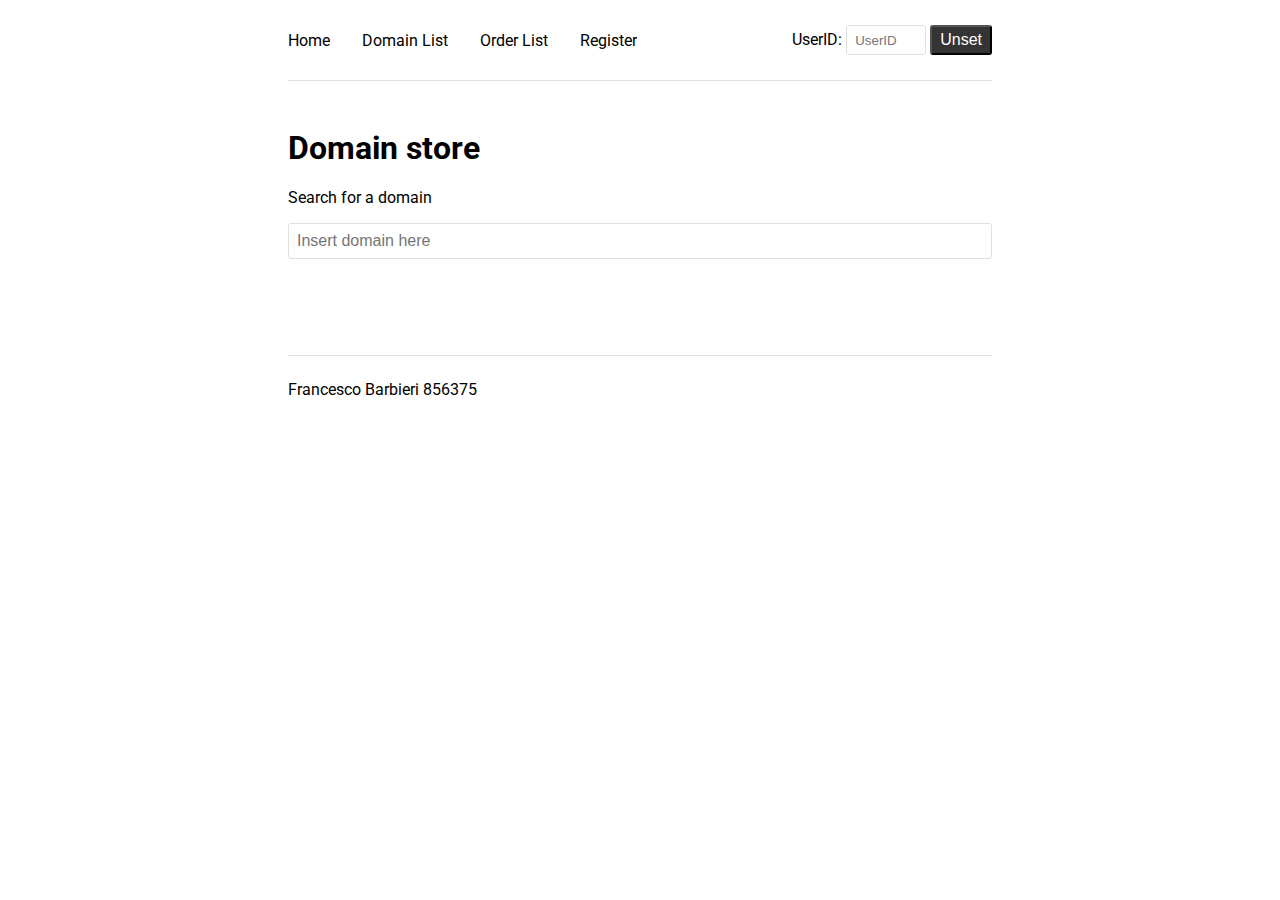
<file: client-web/index.html>
<!DOCTYPE html>
<html>
    <head>
        <meta charset="utf-8" />
        <meta name="viewport" content="width=device-width, initial-scale=1.0" />

        <link rel="stylesheet" href="style.css" />
        <link rel="preconnect" href="https://fonts.googleapis.com" />
        <link rel="preconnect" href="https://fonts.gstatic.com" crossorigin />
        <link
            href="https://fonts.googleapis.com/css2?family=Roboto:ital,wght@0,100;0,300;0,400;0,500;0,700;0,900;1,100;1,300;1,400;1,500;1,700;1,900&display=swap"
            rel="stylesheet"
        />

        <title>Domain Broker - DS Project</title>
    </head>
    <body data-server-no-reload>
        <header>
            <div class="wrapper">
                <div class="navbar">
                    <nav>
                        <a href="index.html">Home</a>
                        <a href="domains.html">Domain List</a>
                        <a href="orders.html">Order List</a>
                        <a href="register.html">Register</a>
                    </nav>
                    <div>
                        <label>UserID:</label>
                        <input
                            class="uid-input"
                            type="text"
                            placeholder="UserID"
                            id="userId"
                        />
                        <button id="unsetUserId">Unset</button>
                    </div>
                </div>
            </div>
        </header>

        <div class="container">
            <div class="wrapper">
                <div class="header">
                    <h1>Domain store</h1>
                    <p>Search for a domain</p>
                </div>
                <form method="post" action="" id="main-form">
                    <input
                        class="main-input"
                        type="text"
                        placeholder="Insert domain here"
                        name="domain"
                    />
                </form>
                <div class="error-box" id="general-error-box">
                </div>
                <div class="error-box" id="error-box">
                    This domain is already assigned to the user:
                    <br />
                    <div>
                        <span style="font-weight: 500">Name:</span>
                        <span class="name"></span>
                    </div>
                    <div>
                        <span style="font-weight: 500">Surname:</span>
                        <span class="surname"></span>
                    </div>
                    <div>
                        <span style="font-weight: 500">Email:</span>
                        <span class="email"></span>
                    </div>
                    <div>
                        <span style="font-weight: 500">Expiration:</span>
                        <span class="expiry"></span>
                    </div>
                    <br />
                    Try with a different one.
                </div>
            </div>
        </div>

        <footer>
            <div class="wrapper">
                <div class="footer-content">Francesco Barbieri 856375</div>
            </div>
        </footer>
        <script src="script.js"></script>
        <script>
            // This function is executed when the window has finished loading
            window.onload = function () {
                // Add an event listener for the 'submit' event 
                const mainForm = document.getElementById('main-form');
                if (mainForm)
                    mainForm.addEventListener('submit', reserveDomain);
            };

            // Asynchronous function to handle the domain reservation
            async function reserveDomain(event) {
                // Prevent the default form submission behavior
                event.preventDefault();

                const form = document.getElementById("main-form");
                const formData = new FormData(form);
                const domain  = formData.get("domain");

                const endpoint = `${API_URI}/domains/${domain}/availability`;

                // Send a GET request to the endpoint and await the response
                const response = await fetch(endpoint);
                // If the response is not OK
                if(!response.ok) {
                    // If the response status is 400 (Bad Request)
                    if(response.status == 400) {
                        const data = await response.text();
                        document.getElementById("error-box").style.display = "none";
                        const errorBox = document.getElementById("general-error-box");
                        // Set the inner text of the error box to the response text
                        errorBox.innerText = data;
                        errorBox.style.display = "block";
                        return;
                    }
                    // If the response status is 409 (Conflict)
                    else if(response.status == 409) {
                        const data = await response.json();
                        
                        // Updates UI
                        document.getElementById("general-error-box").style.display = "none";
                        const errorBox = document.getElementById("error-box");

                        // Update the error box with the details from the response
                        errorBox.querySelector(".name").innerHTML = data.name;
                        errorBox.querySelector(".surname").innerHTML = data.surname;
                        errorBox.querySelector(".email").innerHTML = data.email;
                        errorBox.querySelector(".expiry").innerHTML = new Date(Number(data.expirationDate)).toLocaleDateString();

                        errorBox.style.display = "block";
                        return;
                    } else {
                        // For other response statuses, throw a generic error
                        throw new Error(`Generic error. ${response.status} ${response.statusText}`);
                    }
                } else {
                    // Redirect the user to the 'buy.html' page with the domain as a query parameter
                    window.location.href = `buy.html?domain=${domain}`;
                }
            }
        </script>
    </body>
</html>
</file>
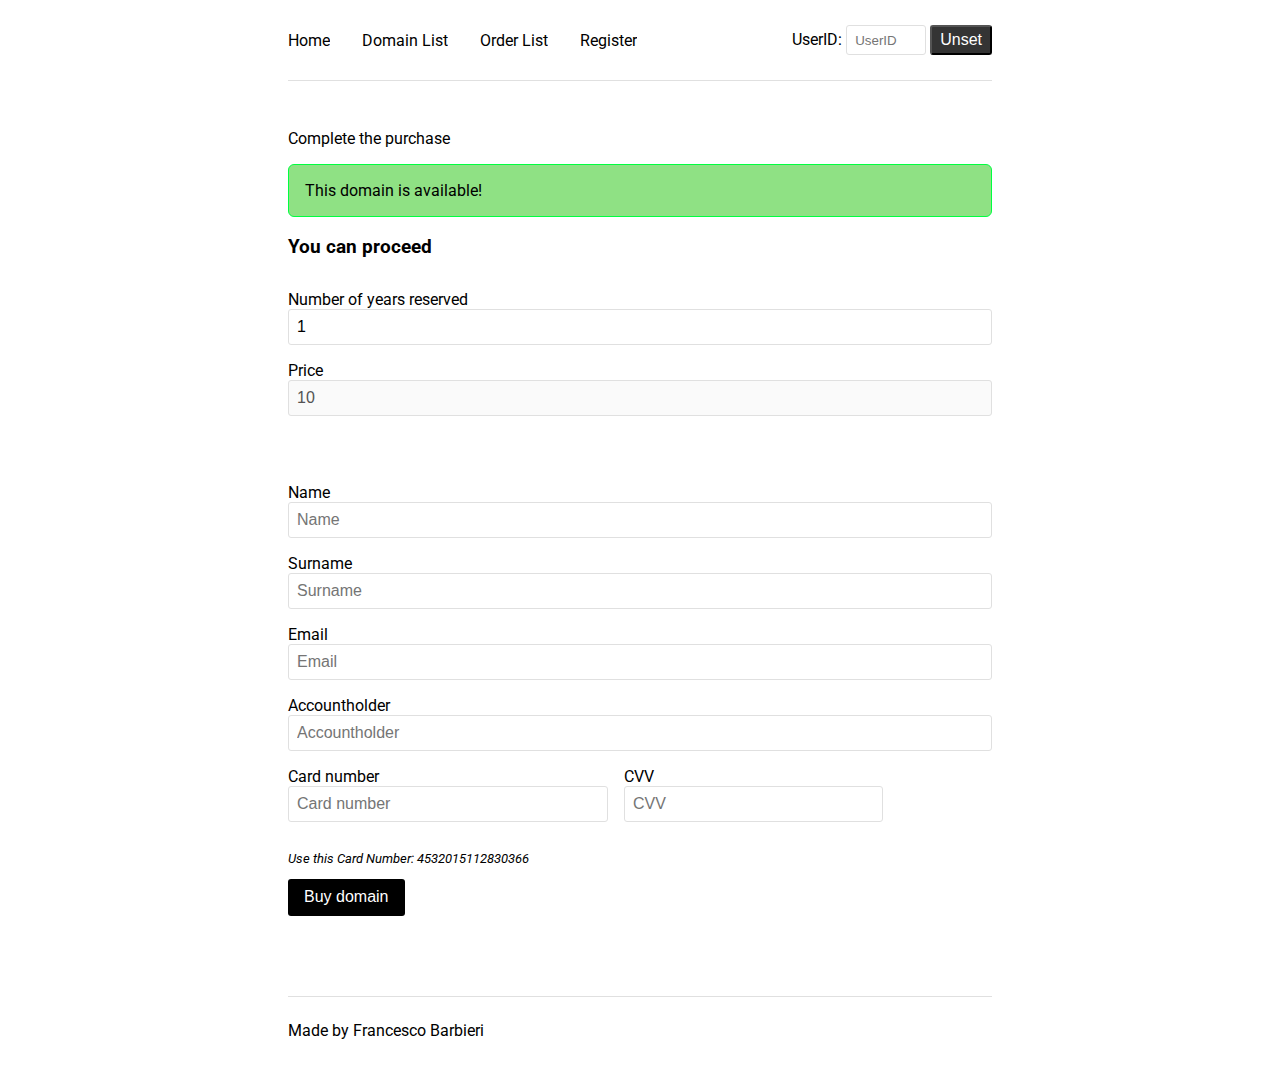
<file: client-web/buy.html>
<!DOCTYPE html>
<html>
    <head>
        <meta charset="utf-8" />
        <meta name="viewport" content="width=device-width, initial-scale=1.0" />

        <link rel="stylesheet" href="style.css" />
        <link rel="preconnect" href="https://fonts.googleapis.com" />
        <link rel="preconnect" href="https://fonts.gstatic.com" crossorigin />
        <link
            href="https://fonts.googleapis.com/css2?family=Roboto:ital,wght@0,100;0,300;0,400;0,500;0,700;0,900;1,100;1,300;1,400;1,500;1,700;1,900&display=swap"
            rel="stylesheet"
        />

        <title>Domain Broker - DS Project</title>
    </head>
    <body data-server-no-reload>
        <header>
            <div class="wrapper">
              <div class="navbar">
                <nav>
                    <a href="index.html">Home</a>
                    <a href="domains.html">Domain List</a>
                    <a href="orders.html">Order List</a>
                    <a href="register.html">Register</a>
                </nav>
                <div>
                  <label>UserID:</label>
                  <input class="uid-input" type="text" placeholder="UserID" id="userId">
                  <button id="unsetUserId">Unset</button>
                </div>
              </div>
            </div>
          </header>

        <div class="container">
            <div class="wrapper">
                <div class="header">
                    <h1 id="domain-name">Budjetdomains</h1>
                    <p id="infobox">Complete the purchase</p>
                </div>
                <div id="main-content" style="margin-bottom: 2rem;">
                    <div class="success-box" id="welcome-success-box">This domain is available!</div>
                    <div class="buy-box">
                        <h3>You can proceed</h3>
                        <form id="buy-form" action="" method="post">
                            <div class="input-wrapper">
                                <label id="years-label">Number of years reserved</label>
                                <input
                                    type="number"
                                    placeholder="Number of years"
                                    min="1"
                                    max="10"
                                    name="duration"
                                    id="duration"
                                    value="1"
                                    required
                                />
                                <label>Price</label>
                                <input type="number" placeholder="Price" id="price" name="price" disabled />
                            </div>
                            <br />
                            <div class="input-wrapper">
                                <label>Name</label>
                                <input type="text" placeholder="Name" name="name" id="name" required/>
                                <label>Surname</label>
                                <input type="text" placeholder="Surname" name="surname" id="surname" required/>
                                <label>Email</label>
                                <input type="email" placeholder="Email" name="email" id="email" required/>
                                <label>Accountholder</label>
                                <input
                                    type="text"
                                    placeholder="Accountholder"
                                    name="accountholder"
                                    required
                                />
                                <div class="payment-info-container">
                                    <div>
                                        <label>Card number</label>
                                        <input
                                            type="text"
                                            placeholder="Card number"
                                            name="card-number"
                                            required
                                        />
                                        <p style="font-size: small; font-style: italic;">
                                            Use this Card Number: 4532015112830366
                                        </p>
                                    </div>
                                    <div>
                                        <label>CVV</label>
                                        <input type="text" placeholder="CVV" name="cvv" required/>
                                    </div>
                                </div>
                            </div>
                            <input class="submit-button" type="submit" value="Buy domain">
                        </form>
                    </div>
                </div>
                <div class="success-box" id="success-box" hidden>
                    You successfully bought the domain!
                </div>
                <div class="error-box" id="error-box">
                </div>
            </div>
        </div>

        <footer>
            <div class="wrapper">
                <div class="footer-content">Made by Francesco Barbieri</div>
            </div>
        </footer>
        <script src="script.js"></script>
        <script>
            const urlParams = new URLSearchParams(window.location.search);

            // Initialize the script when the window is loaded
            window.onload = init();

            // Define the initialization function
            async function init() {

                // Check if userId is stored in localStorage and auto-complete user data if it is
                if(localStorage.getItem("userId") != null) {
                    await autoCompleteUserData();
                }

                // Retrieve the 'domain' parameter from the URL and set it to the corresponding DOM element
                const domain = urlParams.get("domain");
                document.getElementById("domain-name").innerText = domain;

                // Get the form element and add a submit event listener to trigger the buyDomain function
                const form = document.getElementById("buy-form");
                form.addEventListener("submit", buyDomain);

                // Update the price
                updatePrice();

                // Add an event listener to the duration input to update the price when the duration changes
                const durationElement = document.getElementById("duration");
                duration.addEventListener("change", updatePrice);

                // Get URL parameters using Proxy
                const params = new Proxy(new URLSearchParams(window.location.search), {
                    get: (searchParams, prop) => searchParams.get(prop),
                });
                
                // Determine the operation type based on URL parameters, default to 'purchase'
                let operation = params.operation;

                if(operation == null) {
                    operation = "purchase";
                } else {
                    // If the operation is not null, it is a renewal, update the UI accordingly
                    document.getElementById("welcome-success-box").style.display = "none";
                    document.getElementById("infobox").innerText = "Complete the renewal";
                    document.getElementById("years-label").innerText = "Select the number of years to renew your subscription (up to a maximum of 10 cumulative years).";
                    operation = "renewal";
                }

                // Define the function to handle the form submission
                async function buyDomain(event) {
                    // Prevent the default form submission behavior
                    event.preventDefault();

                    // Check if userId is stored in localStorage, show error message if not
                    if(!localStorage.getItem("userId")) {
                        const errorBox = document.getElementById("error-box");
                        errorBox.innerText = "You need to insert a valid user ID in the navbar to proceed or Register a new account.";
                        errorBox.style.display = "block";
                        return;
                    }

                    // Get form data
                    const form = document.getElementById("buy-form");
                    const formData = new FormData(form);

                    // Prepare the data to be sent to the server
                    const data = {
                        userId: localStorage.getItem("userId"),
                        duration: formData.get("duration"),
                        price: document.getElementById("price").value,
                        domain: urlParams.get("domain"),
                        accountHolder: formData.get("accountholder"),
                        cardNumber: formData.get("card-number"),
                        cvv: formData.get("cvv"),
                        operation: operation,
                    }
                    
                    // Define the endpoint for the API request
                    const endpoint = `${API_URI}/orders`;
                    
                    // Send the data to the server using a POST request
                    const response = await fetch(endpoint, {
                        method: "POST",
                        headers: {
                            "Content-Type": "application/json",
                            "Access-Control-Allow-Origin": "*",
                            "Access-Control-Request-Method": "POST",
                            "Access-Control-Request-Headers": "content-type",
                            "Sec-Fetch-Dest": "empty",
                            "Sec-Fetch-Mode": "cors",
                            "Sec-Fetch-Site": "same-site"
                        },
                        body: JSON.stringify(data),
                    });
                    
                    // Handle the server response
                    if (!response.ok) {
                        // If the response is not ok, show an error message
                        const errorMessage = await response.text();
                        document.getElementById("main-content").style.display = "none";
                        const errorBox = document.getElementById("error-box");
                        errorBox.innerText = errorMessage;
                        errorBox.style.display = "block";
                    } else {
                        // If the response is ok, show the success message
                        document.getElementById("main-content").style.display = "none";
                        document.getElementById("success-box").style.display = "block";
                    }
                }

                // Define the function to update the price based on the selected duration
                function updatePrice() {
                    // Define the price per year
                    const pricePerYear = 10;
                    
                    const priceElement = document.getElementById("price");
                    const durationElement = document.getElementById("duration");
                    
                    const duration = durationElement.value;
                    const price = duration * pricePerYear;

                    priceElement.setAttribute("value", `${price}`);
                }

                // Define the function to auto-complete user data if userId is available in localStorage
                async function autoCompleteUserData() {
                    const endpoint = `${API_URI}/user/` + localStorage.getItem("userId");
                    const response = await fetch(endpoint)
                    
                    if(response.ok) {
                        const data = await response.json(); // Parse the response data
                        document.getElementById("name").value = data.name;
                        document.getElementById("surname").value = data.surname;
                        document.getElementById("email").value = data.email;
                    }
                }
            }
        </script>
    </body>
</html>
</file>
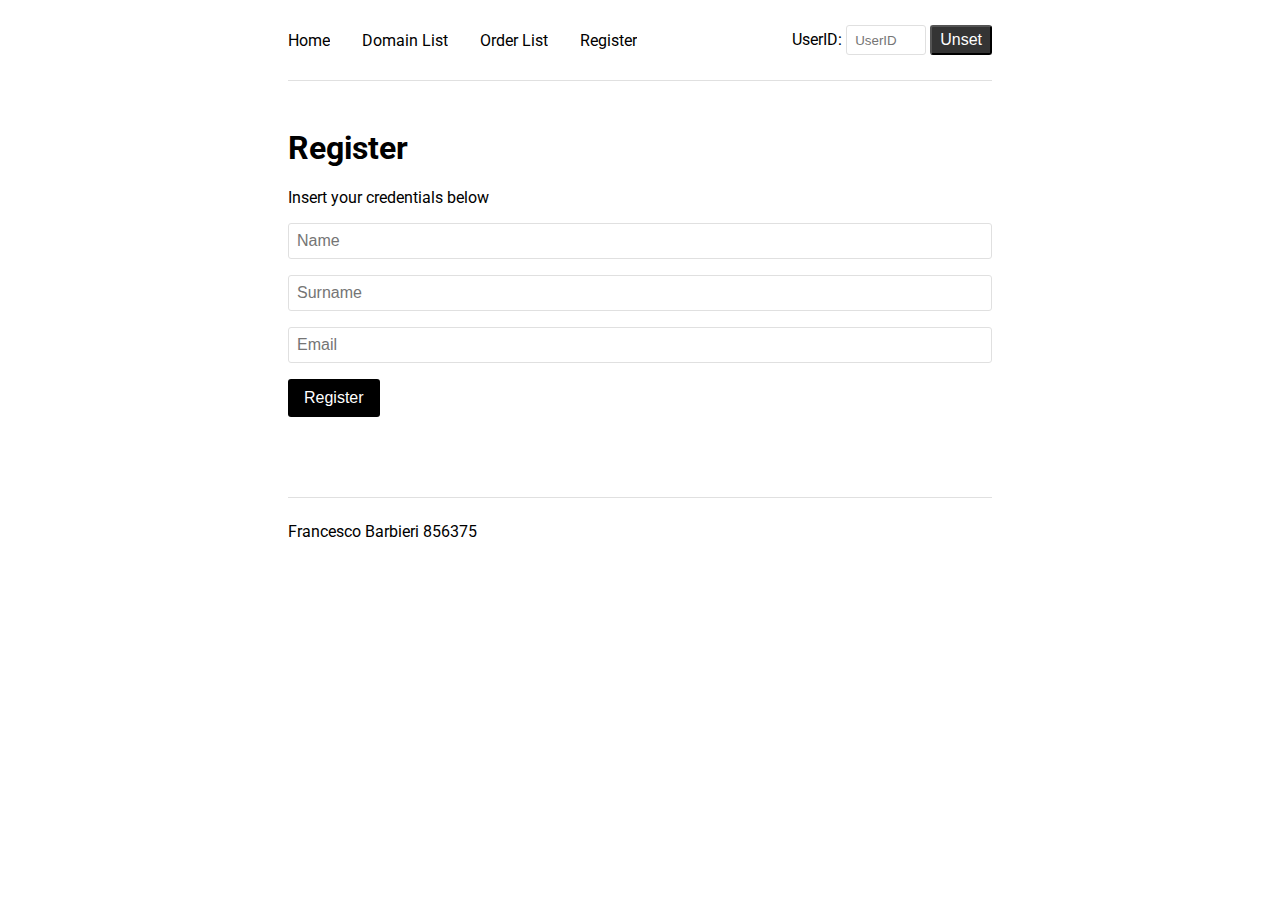
<file: client-web/register.html>
<!DOCTYPE html>
<html>
  <head>
    <meta charset="utf-8">
    <meta name="viewport" content="width=device-width, initial-scale=1.0"/>

    <link rel="stylesheet" href="style.css"/>
    <link rel="preconnect" href="https://fonts.googleapis.com">
    <link rel="preconnect" href="https://fonts.gstatic.com" crossorigin>
    <link href="https://fonts.googleapis.com/css2?family=Roboto:ital,wght@0,100;0,300;0,400;0,500;0,700;0,900;1,100;1,300;1,400;1,500;1,700;1,900&display=swap" rel="stylesheet">

    <title>Domain Broker - DS Project</title>
  </head>
  <body data-server-no-reload>
    <header>
      <div class="wrapper">
        <div class="navbar">
          <nav>
            <a href="index.html">Home</a>
            <a href="domains.html">Domain List</a>
            <a href="orders.html">Order List</a>
            <a href="register.html">Register</a>
          </nav>
          <div>
            <label>UserID:</label>
            <input class="uid-input" type="text" placeholder="UserID" id="userId">
            <button id="unsetUserId">Unset</button>
          </div>
        </div>
      </div>
    </header>

    <div class="container">
      <div class="wrapper">
        <div class="header">
          <h1>Register</h1>
          <p>Insert your credentials below</p>
        </div>
        <div id="main-content">
            <form id="register-form" method="post" action="">
                <input class="main-input" type="text" placeholder="Name" name="name" />
                <input class="main-input" type="text" placeholder="Surname" name="surname" />
                <input class="main-input" type="text" placeholder="Email" name="email" />
                <button id="submit-button" class="submit-button">Register</button>
            </form>
        </div>
        <div class="error-box" id="error-box">
            
        </div>
        <div class="success-box" id="success-box" hidden>
            Your account has been registered. This is your account id:
            <span style="font-size: 1.4rem; font-weight: 500;"></span><br>
            It has been automatically added to the user id field in the navbar. If you want to change it type in it manually the desired user ID.
        </div>
    </div>

    <footer>
      <div class="wrapper">
        <div class="footer-content">
          Francesco Barbieri 856375
        </div>
      </div>
    </footer>
    <script src="script.js"></script>
    <script>
        // This function is executed when the window has finished loading
        window.onload = function() {
            // If 'userId' is stored in localStorage show error message and hide page content
            if (localStorage.getItem("userId") != null) {
                document.getElementById("main-content").style.display = "none";
                const errorBox = document.getElementById("error-box");
                errorBox.innerText = "You are already registered. Unset your user id from the navbar to register a new account.";
                errorBox.style.display = "block";
            }

            // Add an event listener to the form to handle the 'submit' event
            document.getElementById("register-form").addEventListener("submit", async ( event ) => {
                // Prevent the default form submission behavior
                event.preventDefault();

                const form = document.getElementById("register-form");
                const formData = new FormData(form);

                // Create a data object containing the form values
                const data = {
                    name: formData.get("name"),
                    surname: formData.get("surname"),
                    email: formData.get("email"),
                }

                const endpoint = `${API_URI}/user`;

                // Send a POST request to the endpoint with the form data in JSON format
                const response = await fetch(endpoint, {
                    method: "POST",
                    headers: {
                        "Content-Type": "application/json",
                    },
                    body: JSON.stringify(data),
                });

                // If the response is OK
                if(response.ok) {
                    const responseData = await response.json();
                    const userId = responseData.id;

                    // Store the user ID in localStorage
                    localStorage.setItem("userId", userId);
                    document.getElementById("userId").value = userId;

                    // Update the UI
                    document.getElementById("main-content").style.display = "none";
                    const successBox = document.getElementById("success-box");
                    successBox.querySelector("span").innerText = userId;
                    successBox.style.display = "block";
                }
                // If the response status is 409 (Conflict)
                else if(response.status == 409) {
                    // Update UI and show error box
                    document.getElementById("main-content").style.display = "none";
                    const errorBox = document.getElementById("error-box");
                    errorBox.innerText = "This email is already registered.";
                    errorBox.style.display = "block";
                } else {
                    // Update UI and show error box for other response statuses
                    const data = await response.text();
                    document.getElementById("main-content").style.display = "none";
                    const errorBox = document.getElementById("error-box");
                    errorBox.innerText = data;
                    errorBox.style.display = "block";
                }
            })
        }
    </script>
  </body>
</html>
</file>
<file: client-web/style.css>
:root {
    --light-gray: #e0e0e0;
    --green: #00ff40;
    --light-green: #8fe184;
    --red: #ff0000;
    --light-red: #e89b9b;
    --gray: #343434;
}

* {
    box-sizing: border-box;
}

html, body {
    padding: 0;
    margin: 0;
    min-height: 100%;
    width: 100%;
    font-size: 1em;
    font-family: "Roboto", sans-serif;
    font-weight: 400;
    font-style: normal;
}

.wrapper {
    max-width: 48rem;
    width: calc(100% - 2rem);
    padding-left: 2rem;
    padding-right: 2rem;
    margin: auto;
}

.navbar {
    display: flex;
    width: 100%;
    justify-content: space-between;
    align-items: center;
    border-bottom: 1px solid var(--light-gray);
}

nav {
    display: flex;
    align-items: center;
    gap: 2rem;
    height: 5rem;
}

nav a {
    text-decoration: none;
    color: black;
    flex-wrap: nowrap;
    overflow-x: scroll;
}

nav a:hover {
    color: blue;
    text-decoration: underline;
}

.header {
    margin-top: 3rem;
    width: 100%;
}

.uid-input {
    width: 5rem;
    border: 1px solid var(--light-gray);
    border-radius: 3px;
    padding: 0.3rem;
    padding: 8px;
    height: 30px;
}

#unsetUserId {
    background-color: var(--gray);
    color: #fff;
    padding: 8px;
    border-radius: 3px;
    cursor: pointer;
    font-size: 1rem;
    padding-block-end: 4px;
    padding-block-start: 4px;
}

.main-input {
    width: 100%;
    border: 1px solid var(--light-gray);
    border-radius: 3px;
    padding: 0.5rem;
    font-size: 1rem;
    margin-bottom: 1rem;
}

.success-box {
    border: 1px solid var(--green);
    padding: 1rem;
    border-radius: 6px;
    background-color: var(--light-green);
}

.error-box {
    border: 1px solid var(--red);
    padding: 1rem;
    border-radius: 6px;
    background-color: var(--light-red);
    display: none;
}

.buy-box {
    margin-top: 0.5rem;
}

.input-wrapper {
    margin-top: 2rem;
    display: flex;
    flex-direction: column;
}

.submit-button {
    border-radius: 3px;
    background-color: #000;
    cursor: pointer;
    color: #fff;
    font-size: 1rem;
    padding: 0.6rem;
    padding-left: 1rem;
    padding-right: 1rem;
    border: none;
}

.submit-button:hover {
    background-color: #4d4d4d;
}

.input-wrapper input {
    width: 100%;
    border: 1px solid var(--light-gray);
    border-radius: 3px;
    padding: 0.5rem;
    font-size: 1rem;
    margin-bottom: 1rem;
}

.payment-info-container {
    display: flex;
    flex-direction: row;
    gap: 1rem;
}

footer {
    margin-top: 5rem;
    position: relative;
    bottom: 0;
    height: 5rem;
    width: 100%;
}

.footer-content {
    border-top: 1px solid var(--light-gray);
    padding-top: 1.5rem;
}

/* domains page */

.domain-box {
    border: 1px solid var(--light-gray);
    padding: 1rem;
    border-radius: 6px;
    background-color: #fff;
    margin-bottom: 2rem;
    position: relative;
}

.domain-name {
    font-size: 1.2rem;
    font-weight: 500;
    margin-bottom: 0.7rem;
}

.renew-button-container {
    margin-top: 1.5rem;
    margin-bottom: 0.5rem;
}

.renew-button {
    border-radius: 3px;
    background-color: var(--gray);
    cursor: pointer;
    color: #fff;
    font-size: 1rem;
    padding: 0.6rem;
    padding-left: 1rem;
    padding-right: 1rem;
    border: none;
    text-decoration: none;
}

.renew-button:hover {
    background-color: #000;
}

.status-container {
    margin-top: 1.5rem;
    border-radius: 3px;
    color: #000;
    font-size: 1rem;
    padding: 0.6rem;
    padding-left: 1rem;
    padding-right: 1rem;
    border: none;
    text-decoration: none;
}
</file>
